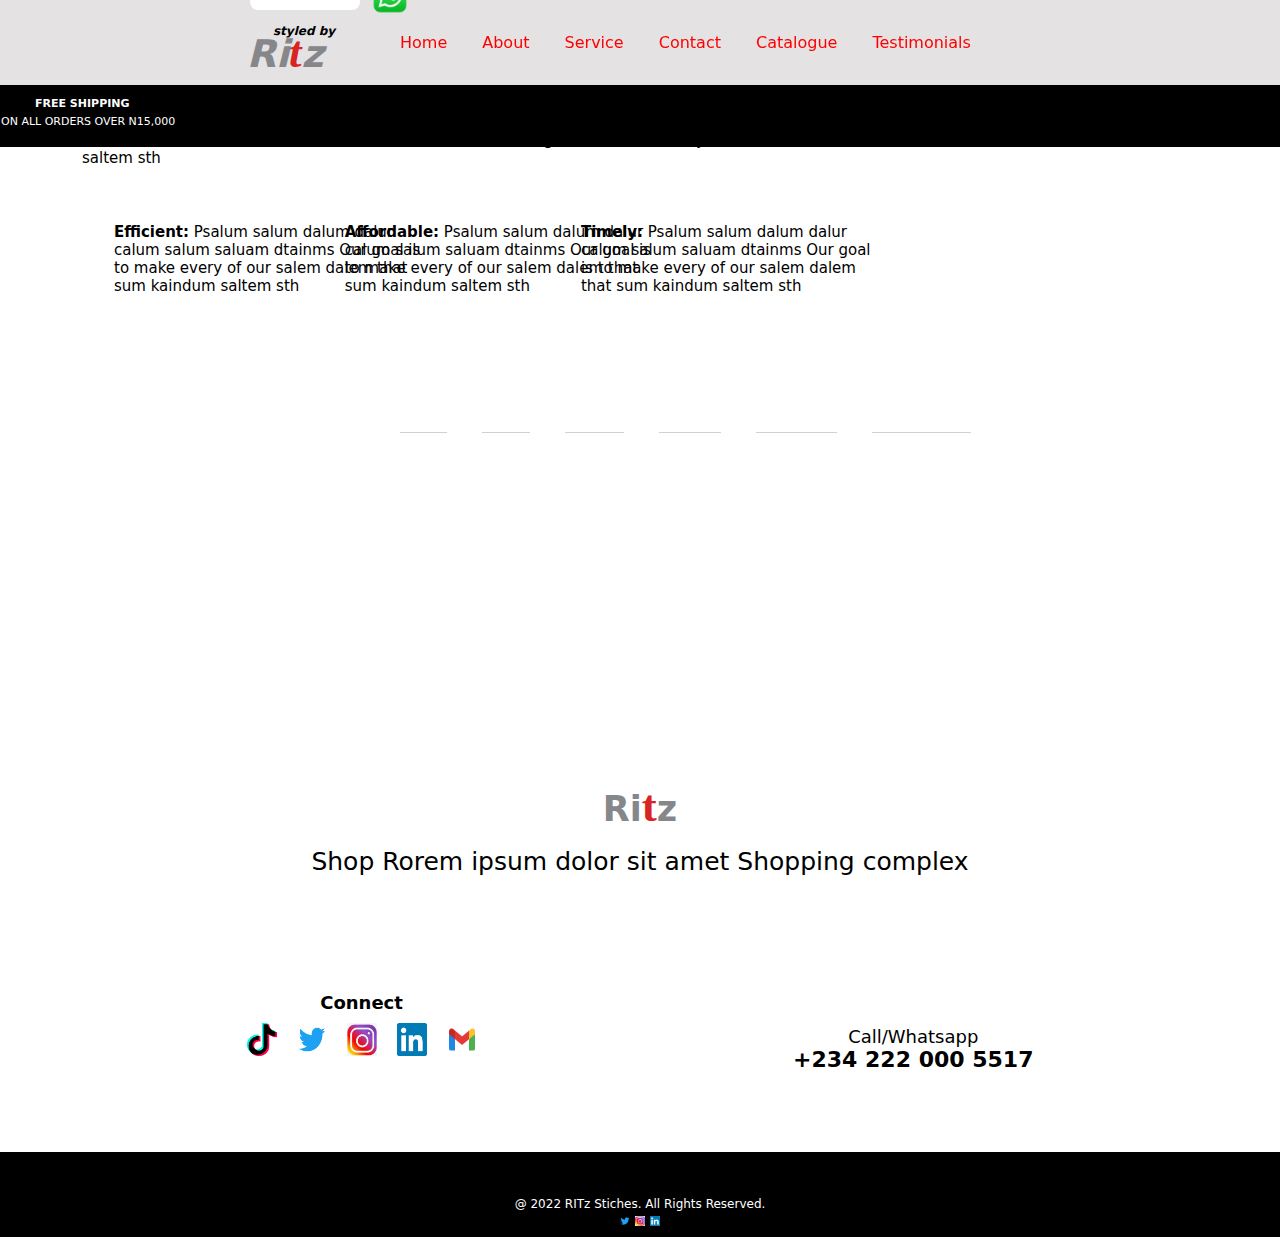
<file: about.html>
<html>
    <head>
        <meta charset="UTF-8">
  <meta http-equiv="X-UA-Compatible" content="IE=edge">
  <meta name="viewport" content="width=device-width, initial-scale=1.0">
        <title>
        FASHION DESIGNER PROJECT
        </title>
        <link href="assets/css/style.css" rel="stylesheet" type="text/css">
       <link href="assets/css/media-query.css" rel="stylesheet" type="text/css"> 
    </head>
    <body>
<section id="home">
        <div id="heading-1">
            <div class="hamburger-menu">
                <span class="line one"></span>
                <span class="line two"></span>
                <span class="line three"></span>
            </div>
            
            <h3 class="logo-name"><a href="index.html">Ri<span class="letter-T">t</span>z</a> </h3>  

            </div><!--END OF HEADING-1-->
           
            <div id="heading-2">
                <p class="sticky-ad-1 move">FREE SHIPPING</p>
                <p class="small-text move"> ON ALL ORDERS OVER N15,000</p>
            </div>
                <div id="nav-bar">
                    <div id="nav-card" class="hidden-nav">
                      <span class="country">
                        <img class="country-icon" src="assets/images/icons/icons8-nigeria-circular-48.png" width="20">
                      <p class="nig">NIG</p> 
                    </span>
                        <a href="index.html" class="nav-link">Home</a> 
                        <a href="about.html" class="nav-link">About</a> 
                       <a href="services.html" class="nav-link">Service</a>
                       <a href="contact.html" class="nav-link">Contact</a>
                       <a href="catalogue.html" class="nav-link">Catalogue</a>
                       <a href="testimonial.html" class="nav-link">Testimonials</a> 

                       <div class="social">
                        <img class="social-icon" src="assets/images/icons/tiktok.png" width="20">
                        <img class="social-icon" src="assets/images/icons/free-twitter-logo-icon-2429-thumb.png" width="20">
                        <img class="social-icon" src="assets/images/icons/instagram.jpg" width="20">
                        <img class="social-icon" src="assets/images/icons/linkin.png" width="20">
                        <img class="social-icon" src="assets/images/icons/icons8-gmail-48.png" width="20">
                      </div>
                    </div>
                    
                    </div>

        <div class="chat">
            <p class="chat-text">Chat with us</p>
            <img class="whatsapp-img" src="assets/images/icons/whatsapp-png-logo-7.png" width="60">
        </div>

</section>


<section id="about">
  <h3 class="who-we-are"> WHO WE ARE</h3>
  <div class="about-container">

<div class="about-us-card">
<h6 class="about-us">ABOUT US</h6>
<P class="about-us-text one">We render professional tailoring service at OverDo stiches.psalum salum dalum dalur calum salum saluam dtainms  Our goal is to make every of our clients step out with more confidence and we have been handling that efficiently for over 10 years.</P>
<P class="about-us-text two2">Lorem ipsum dolor, sit amet consectetur adipisicing elit. Nihil vitae odio cum possimus fuga voluptatem veritatis molestiae labore porro aut architecto voluptatum, mollitia facilis, laudantium neque facere ipsa sunt veniam accusantium animi alias dolores aliquid? Dolor assumenda quod iusto quo.</P>  
</div>

<div class="why-us-card">
  <h6 class="why-us">WHY US ?</h6>
  <p class="why-us-text">Psalum salum dalum dalur calum salum saluam dtainms  Our goal is to make every of our salem dalem that sum kaindum saltem sth</P>
</div>

    <div class="why-container">
<p class="hash">#</p>
<p class="why 1one"><b>Efficient:</b>  Psalum salum dalum dalur calum salum saluam dtainms  Our goal is to make every of our salem dalem that sum kaindum saltem sth</P>

  <p class="hash">#</p>
  <p class="why 2two"><b>Affordable:</b> Psalum salum dalum dalur calum salum saluam dtainms  Our goal is to make every of our salem dalem that sum kaindum saltem sth</P>
  
    <p class="hash">#</p>
    <p class="why 3three"><b>Timely:</b>  Psalum salum dalum dalur calum salum saluam dtainms  Our goal is to make every of our salem dalem that sum kaindum saltem sth</p>
     
    </div>
  </div>
</section>


  <footer>
    <h3 class="foot-logo-name"><a href="index.html">Ri<span class="letter-T">t</span>z</a> </h3>  

<div class="address">Shop Rorem ipsum dolor sit amet Shopping complex</div>

<div class="connect-card">

<div class="connect">

<span class="connect-social">Connect</span>
<div class="footer-social">
  <img class="foot-social-icon" src="assets/images/icons/tiktok.png" width="20">
  <img class="foot-social-icon" src="assets/images/icons/free-twitter-logo-icon-2429-thumb.png" width="20">
  <img class="foot-social-icon" src="assets/images/icons/instagram.jpg" width="20">
  <img class="foot-social-icon" src="assets/images/icons/linkin.png" width="20">
  <img class="foot-social-icon" src="assets/images/icons/icons8-gmail-48.png" width="20">
</div>
</div>

<div class="contact-card">
<p class="call-text">Call/Whatsapp</p>
<p class="number">+234 222 000 5517</p>
</div>
</div>


<div class="last-container">
  <p class="copy-right">@ 2022 RITz Stiches. All Rights Reserved.</p>

  <div class="footer-social-2">
    <img class="foot-social-icon-2" src="assets/images/icons/free-twitter-logo-icon-2429-thumb.png" width="20">
    <img class="foot-social-icon-2" src="assets/images/icons/instagram.jpg" width="20">
    <img class="foot-social-icon-2" src="assets/images/icons/linkin.png" width="20">
  </div>

</div>

  </footer>


<script src="assets/js/main.js"></script>
    </body>
</html>
</file>
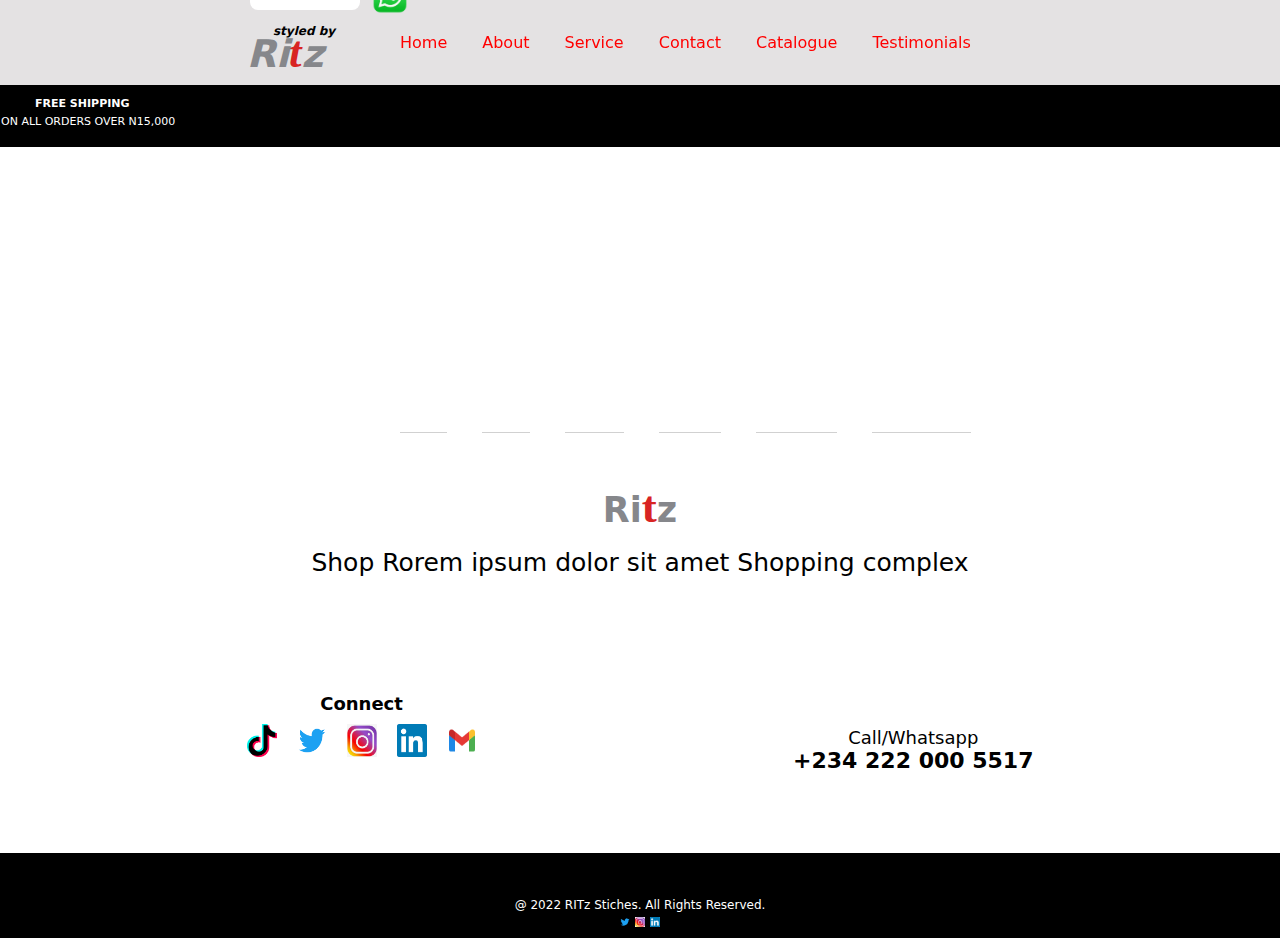
<file: catalogue.html>
<html>
    <head>
        <meta charset="UTF-8">
  <meta http-equiv="X-UA-Compatible" content="IE=edge">
  <meta name="viewport" content="width=device-width, initial-scale=1.0">
        <title>
        FASHION DESIGNER PROJECT
        </title>
        <link href="assets/css/style.css" rel="stylesheet" type="text/css">
       <link href="assets/css/media-query.css" rel="stylesheet" type="text/css"> 
    </head>
    <body>
<section id="home">
        <div id="heading-1">
            <div class="hamburger-menu">
                <span class="line one"></span>
                <span class="line two"></span>
                <span class="line three"></span>
            </div>
            
            <h3 class="logo-name"><a href="index.html">Ri<span class="letter-T">t</span>z</a> </h3>  

            </div><!--END OF HEADING-1-->
           
            <div id="heading-2">
                <p class="sticky-ad-1 move">FREE SHIPPING</p>
                <p class="small-text move"> ON ALL ORDERS OVER N15,000</p>
            </div>
                <div id="nav-bar">
                    <div id="nav-card" class="hidden-nav">
                      <span class="country">
                        <img class="country-icon" src="assets/images/icons/icons8-nigeria-circular-48.png" width="20">
                      <p class="nig">NIG</p> 
                    </span>
                        <a href="index.html" class="nav-link">Home</a> 
                        <a href="about.html" class="nav-link">About</a> 
                       <a href="services.html" class="nav-link">Service</a>
                       <a href="contact.html" class="nav-link">Contact</a>
                       <a href="catalogue.html" class="nav-link">Catalogue</a>
                       <a href="testimonial.html" class="nav-link">Testimonials</a> 

                       <div class="social">
                        <img class="social-icon" src="assets/images/icons/tiktok.png" width="20">
                        <img class="social-icon" src="assets/images/icons/free-twitter-logo-icon-2429-thumb.png" width="20">
                        <img class="social-icon" src="assets/images/icons/instagram.jpg" width="20">
                        <img class="social-icon" src="assets/images/icons/linkin.png" width="20">
                        <img class="social-icon" src="assets/images/icons/icons8-gmail-48.png" width="20">
                      </div>
                    </div>
                    
                    </div>


        <div class="chat">
            <p class="chat-text">Chat with us</p>
            <img class="whatsapp-img" src="assets/images/icons/whatsapp-png-logo-7.png" width="60">
        </div>

</section>




  <footer>
    <h3 class="foot-logo-name"><a href="index.html">Ri<span class="letter-T">t</span>z</a> </h3>  

<div class="address">Shop Rorem ipsum dolor sit amet Shopping complex</div>

<div class="connect-card">

<div class="connect">

<span class="connect-social">Connect</span>
<div class="footer-social">
  <img class="foot-social-icon" src="assets/images/icons/tiktok.png" width="20">
  <img class="foot-social-icon" src="assets/images/icons/free-twitter-logo-icon-2429-thumb.png" width="20">
  <img class="foot-social-icon" src="assets/images/icons/instagram.jpg" width="20">
  <img class="foot-social-icon" src="assets/images/icons/linkin.png" width="20">
  <img class="foot-social-icon" src="assets/images/icons/icons8-gmail-48.png" width="20">
</div>
</div>

<div class="contact-card">
<p class="call-text">Call/Whatsapp</p>
<p class="number">+234 222 000 5517</p>
</div>
</div>


<div class="last-container">
  <p class="copy-right">@ 2022 RITz Stiches. All Rights Reserved.</p>

  <div class="footer-social-2">
    <img class="foot-social-icon-2" src="assets/images/icons/free-twitter-logo-icon-2429-thumb.png" width="20">
    <img class="foot-social-icon-2" src="assets/images/icons/instagram.jpg" width="20">
    <img class="foot-social-icon-2" src="assets/images/icons/linkin.png" width="20">
  </div>

</div>

  </footer>


<script src="assets/js/main.js"></script>
    </body>
</html>
</file>
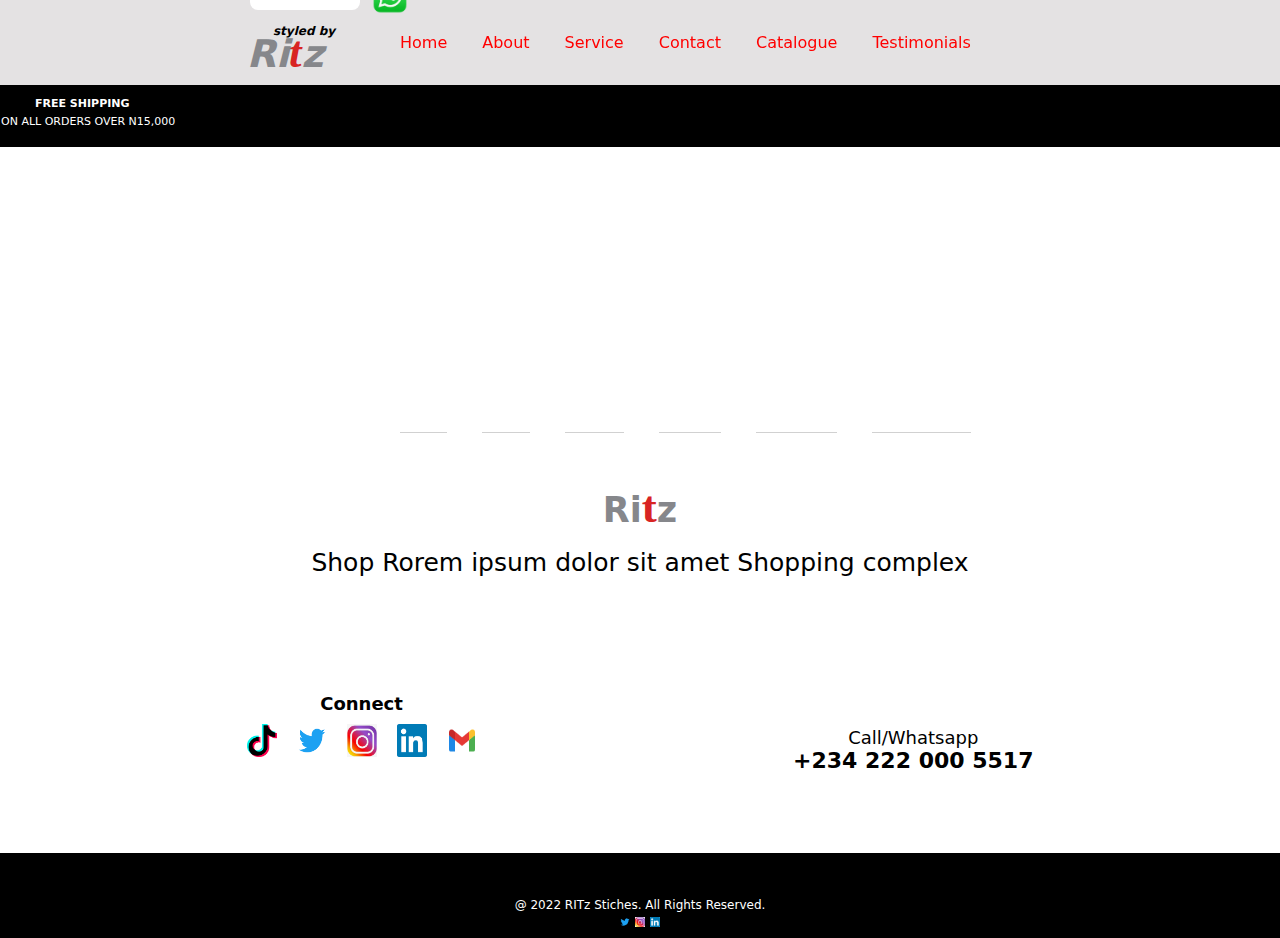
<file: contact.html>
<html>
    <head>
        <meta charset="UTF-8">
  <meta http-equiv="X-UA-Compatible" content="IE=edge">
  <meta name="viewport" content="width=device-width, initial-scale=1.0">
        <title>
        FASHION DESIGNER PROJECT
        </title>
        <link href="assets/css/style.css" rel="stylesheet" type="text/css">
       <link href="assets/css/media-query.css" rel="stylesheet" type="text/css"> 
    </head>
    <body>
<section id="home">
        <div id="heading-1">
            <div class="hamburger-menu">
                <span class="line one"></span>
                <span class="line two"></span>
                <span class="line three"></span>
            </div>
            
            <h3 class="logo-name"><a href="index.html">Ri<span class="letter-T">t</span>z</a> </h3>  

            </div><!--END OF HEADING-1-->
           
            <div id="heading-2">
                <p class="sticky-ad-1 move">FREE SHIPPING</p>
                <p class="small-text move"> ON ALL ORDERS OVER N15,000</p>
            </div>
                <div id="nav-bar">
                    <div id="nav-card" class="hidden-nav">
                      <span class="country">
                        <img class="country-icon" src="assets/images/icons/icons8-nigeria-circular-48.png" width="20">
                      <p class="nig">NIG</p> 
                    </span>
                        <a href="index.html" class="nav-link">Home</a> 
                        <a href="about.html" class="nav-link">About</a> 
                       <a href="services.html" class="nav-link">Service</a>
                       <a href="contact.html" class="nav-link">Contact</a>
                       <a href="catalogue.html" class="nav-link">Catalogue</a>
                       <a href="testimonial.html" class="nav-link">Testimonials</a> 

                       <div class="social">
                        <img class="social-icon" src="assets/images/icons/tiktok.png" width="20">
                        <img class="social-icon" src="assets/images/icons/free-twitter-logo-icon-2429-thumb.png" width="20">
                        <img class="social-icon" src="assets/images/icons/instagram.jpg" width="20">
                        <img class="social-icon" src="assets/images/icons/linkin.png" width="20">
                        <img class="social-icon" src="assets/images/icons/icons8-gmail-48.png" width="20">
                      </div>
                    </div>
                    
                    </div>

                   

                    <div class="chat">
                        <p class="chat-text">Chat with us</p>
                        <img class="whatsapp-img" src="assets/images/icons/whatsapp-png-logo-7.png" width="60">
                    </div>


  <footer>
    <h3 class="foot-logo-name"><a href="index.html">Ri<span class="letter-T">t</span>z</a> </h3>  

<div class="address">Shop Rorem ipsum dolor sit amet Shopping complex</div>

<div class="connect-card">

<div class="connect">

<span class="connect-social">Connect</span>
<div class="footer-social">
  <img class="foot-social-icon" src="assets/images/icons/tiktok.png" width="20">
  <img class="foot-social-icon" src="assets/images/icons/free-twitter-logo-icon-2429-thumb.png" width="20">
  <img class="foot-social-icon" src="assets/images/icons/instagram.jpg" width="20">
  <img class="foot-social-icon" src="assets/images/icons/linkin.png" width="20">
  <img class="foot-social-icon" src="assets/images/icons/icons8-gmail-48.png" width="20">
</div>
</div>

<div class="contact-card">
<p class="call-text">Call/Whatsapp</p>
<p class="number">+234 222 000 5517</p>
</div>
</div>


<div class="last-container">
  <p class="copy-right">@ 2022 RITz Stiches. All Rights Reserved.</p>

  <div class="footer-social-2">
    <img class="foot-social-icon-2" src="assets/images/icons/free-twitter-logo-icon-2429-thumb.png" width="20">
    <img class="foot-social-icon-2" src="assets/images/icons/instagram.jpg" width="20">
    <img class="foot-social-icon-2" src="assets/images/icons/linkin.png" width="20">
  </div>

</div>

  </footer>


<script src="assets/js/main.js"></script>
    </body>
</html>
</file>
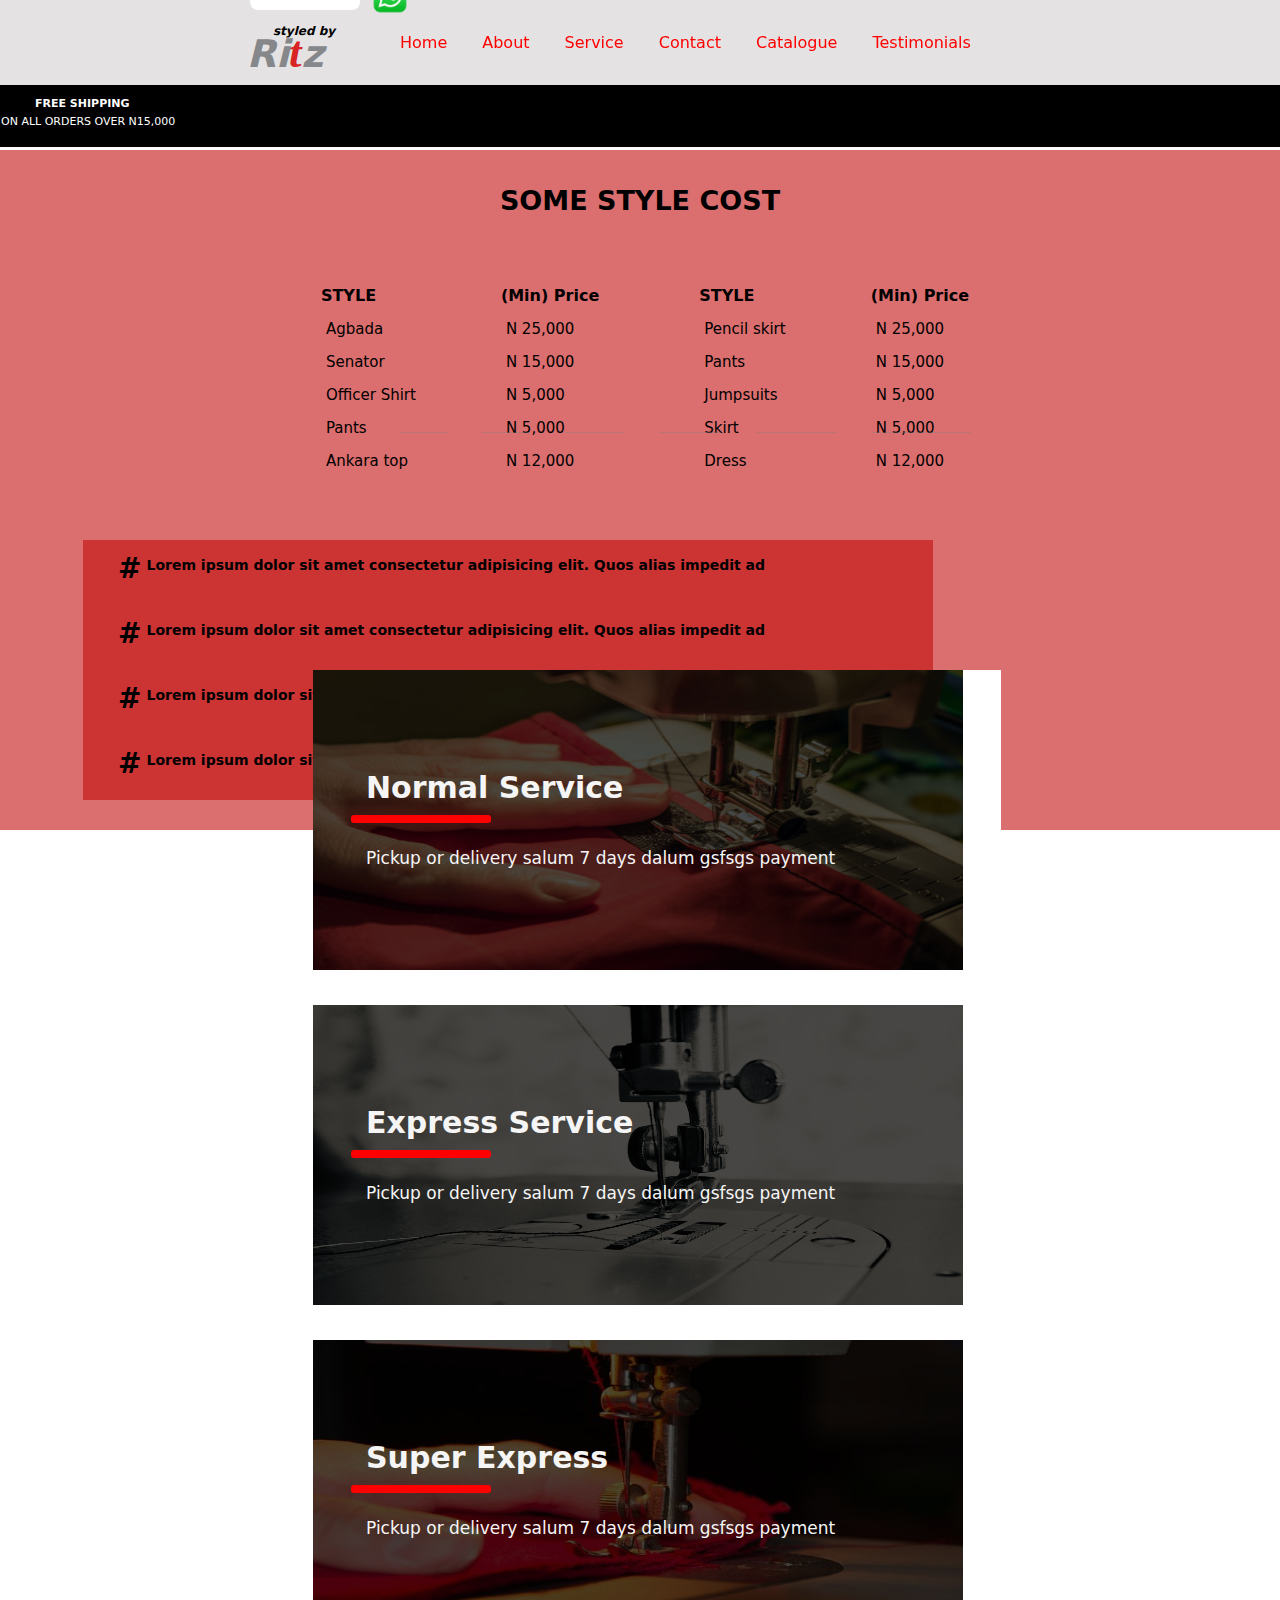
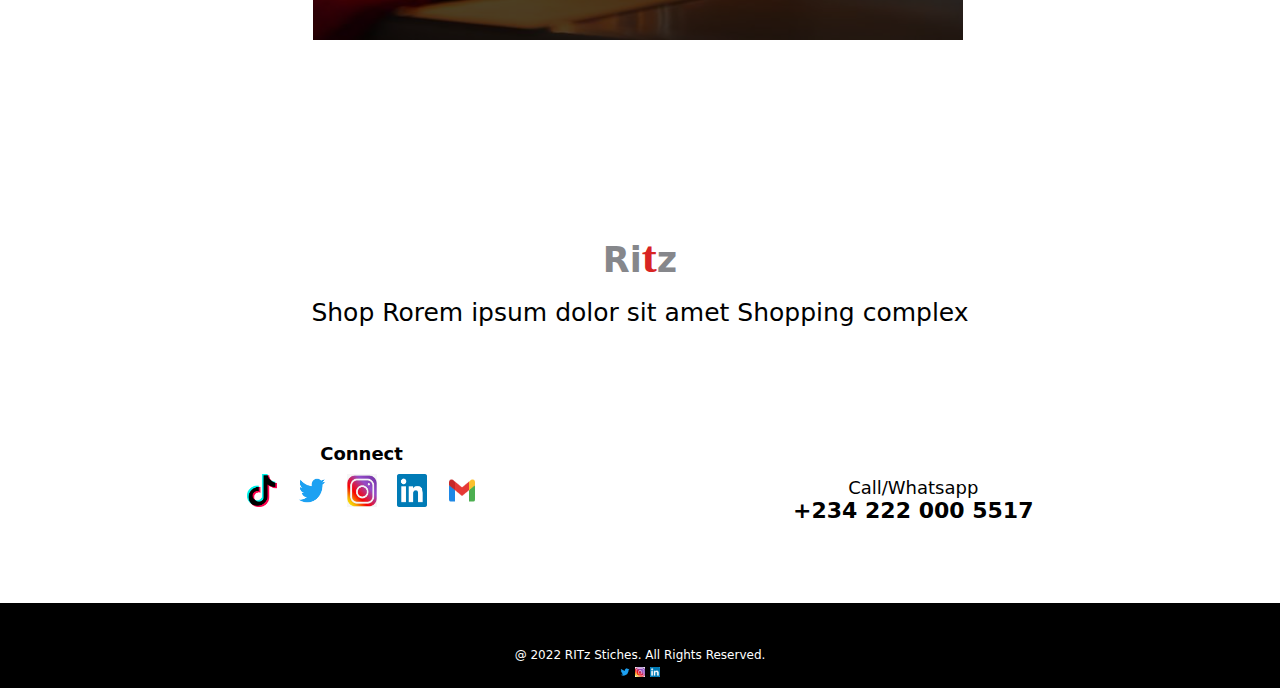
<file: services.html>
<html>
    <head>
        <meta charset="UTF-8">
  <meta http-equiv="X-UA-Compatible" content="IE=edge">
  <meta name="viewport" content="width=device-width, initial-scale=1.0">
        <title>
        FASHION DESIGNER PROJECT
        </title>
        <link href="assets/css/style.css" rel="stylesheet" type="text/css">
       <link href="assets/css/media-query.css" rel="stylesheet" type="text/css"> 
    </head>
    <body>
<section id="home">
        <div id="heading-1">
            <div class="hamburger-menu">
                <span class="line one"></span>
                <span class="line two"></span>
                <span class="line three"></span>
            </div>
            
            <h3 class="logo-name"><a href="index.html">Ri<span class="letter-T">t</span>z</a> </h3>  

            </div><!--END OF HEADING-1-->
           
            <div id="heading-2">
                <p class="sticky-ad-1 move">FREE SHIPPING</p>
                <p class="small-text move"> ON ALL ORDERS OVER N15,000</p>
            </div>
                <div id="nav-bar">
                    <div id="nav-card" class="hidden-nav">
                      <span class="country">
                        <img class="country-icon" src="assets/images/icons/icons8-nigeria-circular-48.png" width="20">
                      <p class="nig">NIG</p> 
                    </span>
                        <a href="index.html" class="nav-link">Home</a> 
                        <a href="about.html" class="nav-link">About</a> 
                       <a href="services.html" class="nav-link">Service</a>
                       <a href="contact.html" class="nav-link">Contact</a>
                       <a href="catalogue.html" class="nav-link">Catalogue</a>
                       <a href="testimonial.html" class="nav-link">Testimonials</a> 

                       <div class="social">
                        <img class="social-icon" src="assets/images/icons/tiktok.png" width="20">
                        <img class="social-icon" src="assets/images/icons/free-twitter-logo-icon-2429-thumb.png" width="20">
                        <img class="social-icon" src="assets/images/icons/instagram.jpg" width="20">
                        <img class="social-icon" src="assets/images/icons/linkin.png" width="20">
                        <img class="social-icon" src="assets/images/icons/icons8-gmail-48.png" width="20">
                      </div>
                    </div>
                    
                    </div>

                
  
 </div>

        <div class="chat">
            <p class="chat-text">Chat with us</p>
            <img class="whatsapp-img" src="assets/images/icons/whatsapp-png-logo-7.png" width="60">
        </div>

</section>



      <section id="pricing">
<h3 class="cost">SOME STYLE COST</h3>

         <div class="style-price-card">

<div class="first style-price">
  <ul><span class="ul-title">STYLE</span>
<li>Agbada</li>
<li>Senator</li>
<li>Officer Shirt</li>
<li>Pants</li>
<li>Ankara top </li>
</ul>

<ul><span class="ul-title">(Min) Price</span>
  <li>N 25,000</li>
  <li>N 15,000</li>
  <li>N 5,000</li>
  <li>N 5,000</li>
  <li>N 12,000</li>
  </ul>

</div>

<div class="second style-price">
  <ul><span class="ul-title">STYLE</span>
  <li>Pencil skirt</li>
  <li>Pants</li>
  <li>Jumpsuits</li>
  <li>Skirt </li>
  <li>Dress</li>
  </ul>
  
  <ul><span class="ul-title">(Min) Price</span>
    <li>N 25,000</li>
    <li>N 15,000</li>
    <li>N 5,000</li>
    <li>N 5,000</li>
    <li>N 12,000</li>
 
    </ul>
  
  </div>

         </div>
<div class="rules">
  
  <div class="rules-card">
<span class="icon">#</span> 
  <p class="rules-text"> Lorem ipsum dolor sit amet consectetur adipisicing elit. Quos alias impedit ad </p>
  </div>

  <div class="rules-card">
    <span class="icon">#</span> 
      <p class="rules-text">Lorem ipsum dolor sit amet consectetur adipisicing elit. Quos alias impedit ad </p>
      </div>

      <div class="rules-card">
        <span class="icon">#</span> 
          <p class="rules-text"> Lorem ipsum dolor sit amet consectetur adipisicing elit. Quos alias impedit ad</p>
          </div>

          <div class="rules-card">
            <span class="icon">#</span> 
              <p class="rules-text">Lorem ipsum dolor sit amet consectetur adipisicing elit. Quos alias impedit ad</p>
              </div>

</div>
      </section>



<section id="service">

<div class="box normal">
  <img  class="service-img"  src="assets/images/red machine 2.JPG">
  <div class="text-card">
<p class="service-title">Normal Service</p>
<hr>
<p class="service-details">Pickup or delivery salum 7 days dalum gsfsgs payment</p>
  </div>
</div>

<div class="box express">
  <img  class="service-img"  src="assets/images/sewing machine light.JPG">
 <div class="text-card">
  <p class="service-title">Express Service</p>
  <hr>
  <p class="service-details">Pickup or delivery salum 7 days dalum gsfsgs payment</p>
</div>
  </div>


  <div class="box super">
    <img  class="service-img"  src="assets/images/red machine.JPG">
    <div class="text-card">
    <p class="service-title">Super Express</p>
    <hr>
    <p class="service-details">Pickup or delivery salum 7 days dalum gsfsgs payment</p>
    </div>
    </div>
</section>




  <footer>
    <h3 class="foot-logo-name"><a href="index.html">Ri<span class="letter-T">t</span>z</a> </h3>  

<div class="address">Shop Rorem ipsum dolor sit amet Shopping complex</div>

<div class="connect-card">

<div class="connect">

<span class="connect-social">Connect</span>
<div class="footer-social">
  <img class="foot-social-icon" src="assets/images/icons/tiktok.png" width="20">
  <img class="foot-social-icon" src="assets/images/icons/free-twitter-logo-icon-2429-thumb.png" width="20">
  <img class="foot-social-icon" src="assets/images/icons/instagram.jpg" width="20">
  <img class="foot-social-icon" src="assets/images/icons/linkin.png" width="20">
  <img class="foot-social-icon" src="assets/images/icons/icons8-gmail-48.png" width="20">
</div>
</div>

<div class="contact-card">
<p class="call-text">Call/Whatsapp</p>
<p class="number">+234 222 000 5517</p>
</div>
</div>


<div class="last-container">
  <p class="copy-right">@ 2022 RITz Stiches. All Rights Reserved.</p>

  <div class="footer-social-2">
    <img class="foot-social-icon-2" src="assets/images/icons/free-twitter-logo-icon-2429-thumb.png" width="20">
    <img class="foot-social-icon-2" src="assets/images/icons/instagram.jpg" width="20">
    <img class="foot-social-icon-2" src="assets/images/icons/linkin.png" width="20">
  </div>

</div>

  </footer>


<script src="assets/js/main.js"></script>
    </body>
</html>
</file>
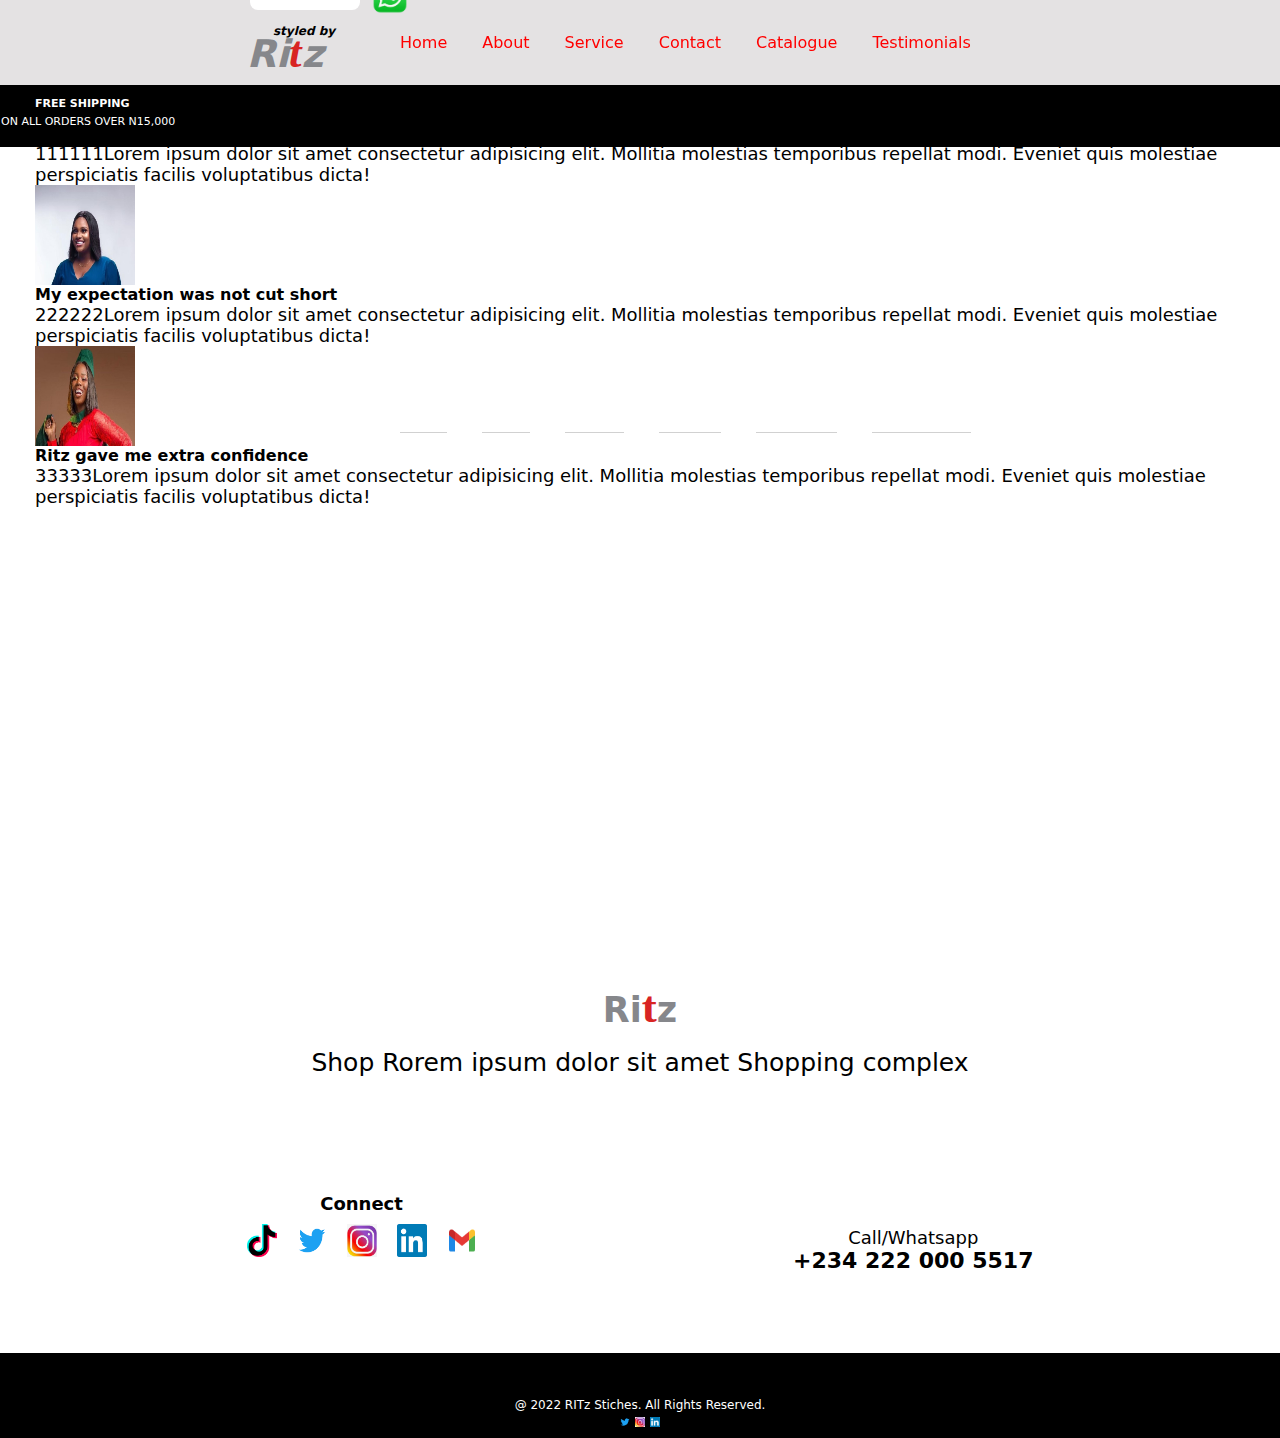
<file: testimonial.html>
<html>
    <head>
        <meta charset="UTF-8">
  <meta http-equiv="X-UA-Compatible" content="IE=edge">
  <meta name="viewport" content="width=device-width, initial-scale=1.0">
        <title>
        FASHION DESIGNER PROJECT
        </title>
        <link href="assets/css/style.css" rel="stylesheet" type="text/css">
       <link href="assets/css/media-query.css" rel="stylesheet" type="text/css"> 
    </head>
    <body>
<section id="home">
        <div id="heading-1">
            <div class="hamburger-menu">
                <span class="line one"></span>
                <span class="line two"></span>
                <span class="line three"></span>
            </div>
            
            <h3 class="logo-name"><a href="index.html">Ri<span class="letter-T">t</span>z</a> </h3>  

            </div><!--END OF HEADING-1-->
           
            <div id="heading-2">
                <p class="sticky-ad-1 move">FREE SHIPPING</p>
                <p class="small-text move"> ON ALL ORDERS OVER N15,000</p>
            </div>
                <div id="nav-bar">
                    <div id="nav-card" class="hidden-nav">
                      <span class="country">
                        <img class="country-icon" src="assets/images/icons/icons8-nigeria-circular-48.png" width="20">
                      <p class="nig">NIG</p> 
                    </span>
                        <a href="index.html" class="nav-link">Home</a> 
                        <a href="about.html" class="nav-link">About</a> 
                       <a href="services.html" class="nav-link">Service</a>
                       <a href="contact.html" class="nav-link">Contact</a>
                       <a href="catalogue.html" class="nav-link">Catalogue</a>
                       <a href="testimonial.html" class="nav-link">Testimonials</a> 

                       <div class="social">
                        <img class="social-icon" src="assets/images/icons/tiktok.png" width="20">
                        <img class="social-icon" src="assets/images/icons/free-twitter-logo-icon-2429-thumb.png" width="20">
                        <img class="social-icon" src="assets/images/icons/instagram.jpg" width="20">
                        <img class="social-icon" src="assets/images/icons/linkin.png" width="20">
                        <img class="social-icon" src="assets/images/icons/icons8-gmail-48.png" width="20">
                      </div>
                    </div>
                    
                    </div>

                    <div class="chat">
                        <p class="chat-text">Chat with us</p>
                        <img class="whatsapp-img" src="assets/images/icons/whatsapp-png-logo-7.png" width="60">
                    </div>


<section id="testimonial">
  
  <div class="test-container">
 
  <div class="test-head">WHAT OTHERS SAY ABOUT US</div>
  <div id="testimonial-slider">  
    
    <div class="test spin">  
    <img class="test-img" src="assets/images/customer-1.jpg">
    <h4 class="comment-head">Ritz stiches is the best</h4>
    <p class="test-comment">111111Lorem ipsum dolor sit amet consectetur adipisicing elit. Mollitia molestias temporibus repellat modi. Eveniet quis molestiae perspiciatis facilis voluptatibus dicta!</p>
  </div>
    
    <div class="test spin">  
    <img class="test-img" src="assets/images/customer-2.jpg">
    <h4 class="comment-head">My expectation was not cut short</h4>
    <p class="test-comment">222222Lorem ipsum dolor sit amet consectetur adipisicing elit. Mollitia molestias temporibus repellat modi. Eveniet quis molestiae perspiciatis facilis voluptatibus dicta!</p>
  </div> 
    
     <div class="test spin">  
    <img class="test-img"  src="assets/images/customer 3.jpg">
    <h4 class="comment-head">Ritz gave me extra confidence </h4>
    <p class="test-comment">33333Lorem ipsum dolor sit amet consectetur adipisicing elit. Mollitia molestias temporibus repellat modi. Eveniet quis molestiae perspiciatis facilis voluptatibus dicta!</p>
  </div> 
    
   </div>
  </div>
  </section>

  <footer>
    <h3 class="foot-logo-name"><a href="index.html">Ri<span class="letter-T">t</span>z</a> </h3>  

<div class="address">Shop Rorem ipsum dolor sit amet Shopping complex</div>

<div class="connect-card">

<div class="connect">

<span class="connect-social">Connect</span>
<div class="footer-social">
  <img class="foot-social-icon" src="assets/images/icons/tiktok.png" width="20">
  <img class="foot-social-icon" src="assets/images/icons/free-twitter-logo-icon-2429-thumb.png" width="20">
  <img class="foot-social-icon" src="assets/images/icons/instagram.jpg" width="20">
  <img class="foot-social-icon" src="assets/images/icons/linkin.png" width="20">
  <img class="foot-social-icon" src="assets/images/icons/icons8-gmail-48.png" width="20">
</div>
</div>

<div class="contact-card">
<p class="call-text">Call/Whatsapp</p>
<p class="number">+234 222 000 5517</p>
</div>
</div>


<div class="last-container">
  <p class="copy-right">@ 2022 RITz Stiches. All Rights Reserved.</p>

  <div class="footer-social-2">
    <img class="foot-social-icon-2" src="assets/images/icons/free-twitter-logo-icon-2429-thumb.png" width="20">
    <img class="foot-social-icon-2" src="assets/images/icons/instagram.jpg" width="20">
    <img class="foot-social-icon-2" src="assets/images/icons/linkin.png" width="20">
  </div>

</div>

  </footer>


<script src="assets/js/main.js"></script>
    </body>
</html>
</file>
<file: assets/css/style.css>
*{
  margin:0px;
  padding:0;
}

body{
  font-family:system-ui;
 background-color:#ffffffc2;
 height:100%;
}


#heading-1{
  background-color:#e4e2e3;
  display:flex;
  height:85px;
  justify-content:space-evenly;
position:fixed;
width:100%;
top:0;
}



.logo-name{
  text-align:center;
margin-top:20px;
position:relative;
 color:black;
 font-style:italic;
 font-size:32px;
}

.letter-T{
 color:#d82423;
 font-size:38px;
 font-family:emoji;
}

.logo-name::after{
 content:"styled by";
 font-size:11px;
 position:relative;
 top:-29px;
 right:58px;
}

#heading-2{
 color:white;
  padding:1px;
  height:60px;
position:fixed;
 background-color:black;
width:100%;
top:85px;
}

.sticky-ad-1{
  font-size:11px;
  font-weight:bold;
text-align:center;
position:absolute;
 top:12px;
 left:35px;
}

.move{
 animation:2s infinite alternate slidein;
}

.small-text{
  font-size:11px;
  font-weight:300;
position:absolute;
 top:30px;
}




@keyframes slidein{
  from{
      margin-left:50%;
  }

  to{
      margin-left:0%;
  }
}

.country{
 display:flex;
 gap:2px;
 margin-left:5px;
 position:relative;
 top:5px;
}

#nav-bar{
z-index:1;
}

.hidden-nav{
visibility: hidden;
z-index:1;
display:flex;
flex-direction:column;
background-color:#ffffffc2;
width:220px;
height:410;
position:fixed;
top:84px;
gap:5px;
transform: translateX(-100%);
transition: 0.5s ease-in-out;
}

.social{
 display:flex;
 gap:15px;
 margin-left:10px;
 margin-top:35px;
}
.nav-link{
position:relative;
top:10px;
font-weight:500;
 margin-left:10px;
 width:80%;
 line-height:2.5;
 color:red;
border-bottom:1px solid #8080805c;
}

a{
text-decoration:none;
color:#86878b
}

.active{
  visibility: visible;
transform: translateX(0);
}

.hamburger-menu{
  gap:6px;
  display:flex;
  flex-direction:column;
  margin-top:35px;
margin-left:-65px;
 position:relative;
}

.line{
  width:20px;
  height:2px;
  background-color:#df1b1f;
}

.two{
  width:17px;
}

.three{
  width:13px;
}

#slider{
  width:100%;
 position:relative;
 top:139px;
 z-index:-2;
 height:100%;
}

.slides{
  overflow:hidden;
   width:100%;
 height:100%;
  animation-name:fade;
  animation-duration:1s;
 position:relative;
  z-index:-2;
}

.hero-img{
  width:100%;
  height:100%;
 filter:brightness(30%);
}

.hero-text{
 position:absolute;
 top:150px;
 color:white;
 font-weight:700;
 font-size:20px;
 margin-left:70px;
  margin-right:70px;
 text-align:center;
 font-style:italic;
 color:whitesmoke;
 background-color:rgba(0, 0, 0, 0.134);
}

.hero-btn{
  position:absolute;
  top:320px;
  width:150px;
 height:40px;
 background-color:red;
 border:none;
 border-radius:5px;
 color:white;
 font-weight:600;
 font-style:italic;
margin-left:80px;
 margin-top:-50px;
}

.slider-card{
 

}



@keyframes fade{
  from{
    opacity:0.4;
  }
  to{
    opacity:1;
  }
}

.chat{
display:flex;
z-index:3;
position:fixed;
margin-top:-20px;
margin-left:150px;
}

.chat-text{
background-color:white;
width:110px;
text-align:center;
border-radius:8px;
line-height:1.7;
font-weight:500;
 height:30px;
}

.whatsapp-img{
border-radius:100px;
height:40px;
margin-top:-5px;
}

.chat:hover{
  cursor:pointer;
}

.style-price{
 display:flex;
 font-size:14px;
}

li{
 list-style:none;
}



/* HOMEPAGE STYLE RULES */
#home-about{
 position:relative;
 top:-450px;
z-index:-2;
 
}

.home-about-container{
 display:flex;
 flex-direction:column;
 gap:25px;
 
}


.home-about-us-card{
 display:flex;
 flex-direction:column;
 gap:16px;
}


.home-about-us{
 font-size:20px;
 text-align:center;
}

.home-about-us-text{
  font-size:16px;
  text-align:center;
 font-weight:400;
}

.home-about-btn{
 text-align:center;
}

.home-about-btn a{
color:red;
 font-weight:700;
  font-size:14px;
 background-color:whitesmoke;
}


.home-about-img{
 width:100%;
 border-radius:10px;

}

#home-catalogue{
 position:relative;
 top:-320px;
 z-index:-2;
}

.home-cata-btn{
  text-align:center;
  margin-top:70px;
 }

.home-cata-btn a{
color:red;
 font-weight:700;
  font-size:14px;
 background-color:whitesmoke;
}


.home-catalogue-container{
 width:auto;
 height:70%;
 overflow-x:scroll;
 display:flex;
 gap:10px;
}
  
.home-catalogue-container::-webkit-scrollbar { display: none; }

.home-cata-img{
 width:80%;

   animation:10s infinite alternate slidein;
}
 
.home-service-img{
  width:100%;
 filter:brightness(50%);
}

.home-test-img{
  width:30%;
  border-radius:10px;
 margin-left:110px;
}

.home-contact-img{
  width:100%;
 height:100%;
  filter:brightness(50%);
}


#home-service{
 position:relative;
 top:-200px;
 z-index:-2;
}

.home-service-text-card{
  position:relative;
 top:-160px;
 color:white;
 display:flex;
 flex-direction:column;
 gap:10px;
}

.home-service-title{
 font-size:30px;
 font-weight:600;
  margin-left:10px
}

.home-service-details{
 margin-left:10px
}

.home-more-service-details{
 position:relative;
 bottom:80px;
 text-align:center;
}

.home-service-btn{
 text-align:center;
 position:relative;
 bottom:55px;
}

.home-service-btn a{
color:red;
 font-weight:700;
  font-size:14px;
 background-color:whitesmoke;
}


#home-testimonial{
  position:relative;
 bottom:140px;
 z-index:-2;
}

.home-test-container{
 display:flex;
 flex-direction:column;
 gap:35px;
}

.home-test-head{
 font-weight:bold;
 font-size:39px;
 margin-left:50px;
}

.home-test-head-2{
 font-weight:400;
 font-size:15px;
 text-align:center;
}

#zero{
display:flex;
gap:20px;
animation-name:fade;
animation-duration:1s;
}

.home-comment-head{
  text-align:center;
 margin-top:20px;
 font-size:13px;
}

.home-test-comment{
 text-align:center;
  margin-top:20px;
}

.home-test-btn{
 text-align:center;
 position:relative;
}

.home-test-btn a{
color:red;
 font-weight:700;
  font-size:14px;
 background-color:whitesmoke;
}





#home-contact-id{
   position:relative;
 bottom:50px;
 z-index:-2;
}

.home-contact-text-card{
   position:relative;
 bottom:520px;
 color:silver;
 display:flex;
 flex-direction:column;
 gap:30px;
 justify-content:center;
 align-items:center;
}

.home-contact-title{
 font-size:30px;
 text-align:center;
 font-weight:800;
}

.home-contact-details{
 font-style:italic;
 font-weight:600;
 font-size:20px;
 color:red;
}

.home-more-contact-details{
  text-align:center;
  font-weight:600;
 font-size:26px;
  font-family:m;
  font-style:italic;
}

.home-contact-number{
  font-weight:800;
  font-size:28px;
}

.home-contact-btn{
 width:170px;
 height:50px;
 background-color:black;
 color:white;
 border-radius:10px;
 border:2px solid red
}






/*END OF HOMEPAGE STYLE RULES */




   #about{
    position:relative;
    top:-460px;
    width:320px;
    z-index:-10;
    font-size:13px;
   }

.who-we-are{
text-align:center;
 font-size:17px;
}

.about-us,
.about-us-text,
.why-us,
.why-us-text,
.circle,
.why
{
padding:2px;
 margin-right:15px;
 margin-left:15px;
 margin-top:13px;
}

.about-us,
.why-us{
 font-weight:800;
 font-size:11
}


 #service{
  background-color:white;
  display:flex;
  flex-direction:column;
  top:-400px;
  row-gap:15px;
  height:650px;
  justify-content:center;
  align-items:center;
  position:relative;
  z-index:-10;
 }

.service-img{
 width:250px;
 height:180px;
 filter:brightness(30%);
 
}

.service-title{
 font-size:20px;
 margin-left:15px;
 font-weight:bold;
}

hr{
 width:70px;
 height:5px;
 border-radius:3px;
 background-color:red;
 border:none;
}

.service-details{
 padding:15;
 font-size:14px;
font-weight:500;
 margin-right:40px;
}

.text-card{
 color:whitesmoke;
 position:absolute;
 display:grid;
 gap:10px;
margin-top:-150px;

}

.box{
 background-color:white;
 width:250px;
 height:180px;
}

#pricing{
 background-color:rgba(195, 10, 10, 0.591);
 position:relative;
 height:700px;
 z-index:-3;
 top:-430px;
}

#pricing h3{
 font-size:16px;
 text-align:center;
}

.style-price-card{
 margin-top:20px;
 display:grid;
 justify-content:center;
 gap:30px;
}

    ul{
     font-weight:700;
     font-size:16px;
    }

    li{
     font-weight:400;
     font-size:15px;
    }

.style-price{
display:flex;
 gap:30px;
}

.rules{
 display:grid;
 font-size:12px;
 background-color:rgba(194, 10, 10, 0.92);
 width:270px;
 margin-left:23px;
 margin-top:60px;
 height:260px;
 
}

.rules-card{
  margin-left:16px;
 margin-top:17px;
 font-weight:600;
 display:flex;
 gap:5px;
}

.icon{
 font-size:23px;
}
  


footer{
 position:relative;
 top:-290px;
 z-index:-10;
}

 .foot-logo-name{
  text-align:center;
 }

.address{
 font-size:20px;
 text-align:center;
}

.connect-card{
 margin-top:100px;
}

.connect-social{
 font-size:18px;
 font-weight:600;
}

.connect{
 display:flex;
 flex-direction:column;
 justify-content:center;
 align-items:center;
 gap:10px;
}

.foot-social-icon{
 width:30px;
}

.footer-social{
 display:flex;
 gap:20px;
}

.contact-card{
 margin-top:50px;
  display:flex;
 flex-direction:column;
 justify-content:center;
 align-items:center;
}

.call-text{
 font-size:14px;
 font-weight:500;
}

.number{
 font-size:17px;
 font-weight:bold;
}

.last-container{
 top:80px;
 background-color:black;
 color:white;
text-align:center;
 height:85px;
 position:relative;
}

.copy-right{
 font-size:12px;
position:relative;
 top:45px;
}

.footer-social-2{
 margin-top:45px;
}

.foot-social-icon-2{
 width:10px;
}
</file>
<file: assets/css/media-query.css>
@media (min-width: 375px) {

  #heading-1{
      width:100%;
  }

.logo-name{
text-align:center;
margin-top:25px;
position:relative;
color:black;
font-style:italic;
font-size:35px;
}

  
  .hamburger-menu{
margin-left:-95px;
}

  
.line{
width:28px;
height:2px;
background-color:#df1b1f;
}

.two{
width:22px;
}

.three{
width:15px;
}
  
  #heading-2{
  width:100%; 
   }
  
  #slider,.slides,.hero-img{
      width:100%;
   height:100%;
  }


.hero-text{
 position:absolute;
 top:150px;
 color:white;
 font-weight:800;
 font-size:25px;
 margin-left:70px;
  margin-right:70px;
 text-align:center;
 font-style:italic;
 color:whitesmoke;
 background-color:rgba(0, 0, 0, 0.134);
}

.hero-btn{
  position:absolute;
  top:320px;
  width:150px;
 height:40px;
 background-color:red;
 border:none;
 border-radius:5px;
 color:white;
 font-weight:600;
 font-style:italic;
margin-left:110px;
 margin-top:-20px;
}



 
  .chat{
     margin-left:180px;
  }


/* HOMEPAGE STYLE RULES */

#home-catalogue{
 position:relative;
 z-index:-2;
top:-210px;
 display:flex;
 flex-direction:column;
 gap:30px;
}


 
#home-service{
 position:relative;
 top:50px;
 z-index:-2;
}


 #home-testimonial{
  position:relative;
 top:190px;
 z-index:-2;
}

 .home-test-head{
 font-weight:bold;
 font-size:39px;
 margin-left:80px;
}

 .home-test-img{
  width:30%;
  border-radius:10px;
 margin-left:130px;
  display:flex;
 
}


 #zero{
display:flex;
gap:20px;
}
 
 #home-contact-id{
   position:relative;
top:400px;
 z-index:-2;
}



/*END OF  HOMEPAGE STYLE RULES */

 
      #about{
          width:375px;
      }

  .about-us,
.about-us-text,
.why-us,
.why-us-text,
  .why
{
padding:2px;
margin-right:30px;
margin-left:20px;
margin-top:20px;
}

 
.style-price{
display:flex;
gap:60px;
}  

  
  .hash{
     display:none
  }
  
  .rules{
      width:300px;
      margin-left:27px;
  }

.icon{
font-size:28px;
  margin-top:-5px;
}
  
  .rules-card{
      margin-left:23px;
      gap:10px;
  }
  
  #service{
      row-gap:40px;
      margin-left:-23px;
      position:relative;
      top:30px;
  }
      
  .service-img{
       width:300px;
     margin-left:-23px;
      height:200px;
   }

#testimonial{
  top:100px;
 height:500px
}

.test-img{
 width:100px;
 height:100px;
}
 
  .test-head{
     text-decoration:none;
    margin-left:40px;
    font-size:20px;
  }

  .spin{
    margin-left:35px;
  }

.test-comment{
  font-size:18px;
}
  
footer{
 top:130px;

} 
      
  }
  /* End of style rules for min 375 screen*/ 

@media (min-width: 414px) {

/* HOMEPAGE STYLE RULES */

#home-catalogue{
 position:relative;
 z-index:-2;
top:-210px;
 display:flex;
 flex-direction:column;
 gap:30px;
}


 
 .home-cata-img{
 width:50%;
 }

 .home-cata-btn{
  text-align:center
 }

.home-cata-btn a{
color:red;
 font-weight:700;
  font-size:14px;
 background-color:whitesmoke;
}

.home-test-head{
 font-weight:bold;
 font-size:39px;
 margin-left:100px;
}

 .home-test-img{
margin-left:140px;
 }


 
/* END OF HOMEPAGE STYLE RULES  FOR SCREEN 414px*/

 
}


@media (min-width: 425px) {


  #heading-1{
      width:100%;
  }

#heading-2{
  width:100%; 
   }

#slider,.slides,.hero-img{
      width:100%;
height:100%;
  }

.hero-text{
 position:absolute;
 top:150px;
 color:white;
 font-weight:800;
 font-size:29px;
 margin-left:70px;
  margin-right:70px;
 text-align:center;
 font-style:italic;
 color:whitesmoke;
 background-color:rgba(0, 0, 0, 0.134);
}

.hero-btn{
  position:absolute;
  top:320px;
  width:150px;
 height:40px;
 background-color:red;
 border:none;
 border-radius:5px;
 color:white;
 font-weight:600;
 font-style:italic;
margin-left:130px;
 margin-top:-30px;
}



 
.chat{
     margin-left:250px;
  }

/* HOMEPAGE STYLE RULES */
 
  #home-testimonial{
  position:relative;
 top:190px;
 z-index:-2;
}

 .home-test-head{
 font-weight:bold;
 font-size:39px;
 margin-left:100px;
}

 .home-test-img{
  width:30%;
  border-radius:10px;
 margin-left:150px;
  display:flex;
 
}


 .home-service-text-card{
   top:-200px;
 }

 

/* END OF HOMEPAGE STYLE RULES */






 
#about{
          width:425px;
      }

  .about-us,
.about-us-text,
.why-us,
.why-us-text,
  .why
{
padding:2px;
margin-right:30px;
margin-left:30px;
margin-top:20px;
font-size:15px;
}

.style-price{
display:flex;
gap:90px;
}

.rules{
      width:350px;
      margin-left:35px;
background-color:rgba(195, 10, 10, 0.591);
  }

.service-img{
       width:350px;
      margin-left:-38px;
      height:250px;
   }

#service{
      row-gap:110px;
      margin-left:-23px;
      position:relative;
      top:100px;
  }

.service-title{
font-size:30px;
margin-left:15px;
font-weight:bold;
}

hr{
width:140px;
height:8px;
}

.text-card{
color:whitesmoke;
position:absolute;
display:grid;
gap:15px;
margin-top:-190px;

}

.service-details{
padding:15;
font-size:17px;
font-weight:400;
margin-right:40px;
}

 
 
footer{
 top:150px;
}

 
}

/* END OF STYLE RULES FOR SCREEN 425 */



@media (min-width: 500px) {

  /* HOMEPAGE STYLE RULES */
  
  #home-catalogue{
   position:relative;
   z-index:-2;
  top:-210px;
   display:flex;
   flex-direction:column;
   gap:30px;
  }
  
  
   
   .home-cata-img{
   width:50%;
   }
  
   .home-cata-btn{
    text-align:center;
    margin-top:30px;
   }
  
  .home-cata-btn a{
  color:red;
   font-weight:700;
    font-size:14px;
   background-color:whitesmoke;
  }
  
  .home-test-head{
   font-weight:bold;
   font-size:39px;
   text-align:center;
   margin-left:-10px;
  }
  
   .home-test-img{
  margin-left:170px;
    display:flex;
   }
  
  #zero{
   margin-top:30px;
  }
  
  .home-test-comment{
   margin-left:60px;
    margin-right:60px;
  }
   
  .hero-btn{
   margin-left:180px;
  }
   
  /* END OF HOMEPAGE STYLE RULES  FOR SCREEN 500px*/
  }








@media (max-width: 600px) {
#big-slide,
 .slide-big{
 visibility:hidden;
}

}


@media (min-width: 601px) {
#slider,
 .slides{
 visibility:hidden;
}

 #big-slide,
 .slide-big{
  z-index:-7;
  position:relative;
  animation-name:fade;
  animation-duration:1s;
  top:-210px;
 }

.hero-img{
 filter:brightness(30%);
}


.advert-card{
  position:relative;
  z-index:1;
 top:-430px;
 color:white;
 display:flex;
 flex-direction:column;
 align-items:center;
 justify-content:center;
 gap:20px;
}

.hero-ad{
 font-weight:700;
 font-size:35px;
 text-align:center;
 margin-left:100px;
  margin-right:100px;
color:whitesmoke;
 font-style:italic;
}


.small-hero-ad{
display:none;
}
 
 
button{
 width:180px;
 height:50px;
 font-weight:bold;
 font-size:16px;
 background-color:#d82423;
 border-radius:10px;
 border:none;
 color:white;
  font-style:italic;
}
 
  .hamburger-menu{
margin-left:-190px;
  }

 
}



@media (min-width: 768px) {


/* HOMEPAGE STYLE RULES */
 
#home-about{
 position:relative;
 top:-500px;
z-index:-2;
 
}

.home-about-container{
 display:flex;
 flex-direction:row;
}

.home-about-us-text{
 margin-right:20px;
 margin-leftt:20px;
}
 
 .home-about-img{
  height:100%;
  width:100%;
  margin-top:20px;
 }

.home-about-btn{
 position:absolute;
 top:310px;
 left:350px;
}
 
#home-catalogue{
 position:relative;
 top:-100px;
 z-index:-2;
}

.home-cata-btn{
 text-align:center;
 margin-top:35px;
}
 
.home-catalogue-container{
 width:auto;
 height:50%;
 overflow-x:auto;
 display:flex;
 gap:10px;
}
  
.home-catalogue-container::-webkit-scrollbar { display: none; }

.home-cata-img{
 width:40%;
   animation:10s infinite alternate slidein;
}



#home-service{
 position:relative;
 top:200px;
 z-index:-2;
}

.home-service-img{
  width:100%;
 filter:brightness(50%);
}
 
.home-box-super{
}

.home-service-text-card{
top:-350px;
 gap:30px;
}

.home-service-title{
 font-size:70px;
 font-weight:700;
}

.home-service-details{
 font-size:30px;
 
}

 .home-more-service-details{
  position:absolute;
  bottom:110px;
  margin-right:20px;
    margin-left:20px;
  font-size:18px;
 }
 
#home-testimonial{
  position:relative;
 top:380px;
 z-index:-2;
}

.home-test-head-2{
 margin-right:150px;
  margin-left:150px;
}

.home-test-img{
 width:20%;
 margin-left:310px;
}

.home-test-comment{
  margin-right:150px;
  margin-left:150px;
}

 #home-testimonial-slider{
  margin-top:29px;
 }

 
#home-contact-id{
   position:relative;
top:590px;
 z-index:-2;
}

.home-contact-text-card{
   position:relative;
 bottom:470px;
 color:silver;
 display:flex;
 flex-direction:column;
 gap:30px;
 justify-content:center;
 align-items:center;
}

 
 /* END OF  HOMEPAGE STYLE RULES */
 
  .hamburger-menu{
margin-left:-255px;
   gap:8px;
}

#slider,{
 display:none;
}

.advert-card{
  position:relative;
  z-index:1;
 top:-470px;
 color:white;
 display:flex;
 flex-direction:column;
 align-items:center;
 justify-content:center;
 gap:20px;
}

.hero-ad{
 font-weight:700;
 font-size:50px;
 text-align:center;
 margin-left:150px;
  margin-right:150px;
color:whitesmoke;
 font-style:italic;
}

.small-hero-ad{
display:none;
}
 
 
button{
 width:180px;
 height:50px;
 font-weight:bold;
 font-size:16px;
 background-color:#d82423;
 border-radius:10px;
 border:none;
 color:white;
  font-style:italic;
}
 
.line{
width:40px;
height:3px;
background-color:#df1b1f;
}

.two{
width:28px;
}

.three{
width:18px;
}
 
.hidden-nav{
visibility: hidden;
z-index:1;
display:flex;
flex-direction:column;
background-color:#ffffffc2;
width:320px;
height:410;
position:fixed;
top:84px;
gap:5px;
transform: translateX(-100%);
transition: 0.5s ease-in-out;
}

.active{
visibility: visible;
transform: translateX(0);
}


.nav-link{
position:relative;
top:10px;
font-weight:500;
margin-left:30px;
width:80%;
line-height:2.5;
color:red;
border-bottom:1px solid #8080805c;
}

#about{
          width:768px;
 top:-160px;
      }

.who-we-are{
 font-size:25px;
}


 
#pricing{
z-index:-10;
  top:-120px;
}

#pricing h3{
 font-size:27px;
 position:relative;
 top:35px;

}

 
.style-price-card{
position:relative;
display:flex;
justify-content:center;
gap:60px;
top:70px;

}

.style-price{
display:flex;
gap:30px;
}


.rules{
display:grid;
font-size:14px;
background-color:white;
width:600px;
margin-left:83px;
position:relative;
height:260px;
top:50px;
 background-color:rgba(195, 10, 10, 0.591);
}

li{
margin:15px;
}

ul{
margin:15px;

}

.ul-title{
margin-left:10px;

}



.rules-card{
margin-left:35px;
margin-top:17px;
font-weight:600;
display:flex;
gap:5px;
}


#service{
background-color:white;
display:flex;
flex-direction:column;
row-gap:35px;
height:650px;
justify-content:center;
align-items:center;
position:relative;
z-index:-10;
top:130px;
}

.service-img{
width:650px;
height:300px;
filter:brightness(30%);

}

.box{
background-color:white;
width:650px;
height:300px;
margin-left:95px;
}


.text-card{
color:whitesmoke;
position:absolute;
display:grid;
gap:10px;
margin-top:-200px;
}


  

footer{
  top:480px;
}



  
}

/* END OF STYLE RULES FOR SCREEN 768 */






@media (min-width: 1024px) {


/* HOMEPAGE STYLE RULES */
 
#home-about{
 position:relative;
 top:-400px;
z-index:-2;
}

.home-about-img{
 margin-left:50px;
}
 
.home-about-us-text{
 margin-right:50px;
 margin-left:50px;
 margin-top:20px;
}

.home-about-btn{
 position:absolute;
 top:370px;
 left:530px;
}

 
#home-catalogue{
 position:relative;
 top:10px;
 z-index:-2;
}

.home-cata-btn{
 text-align:center;
 margin-top:55px;
 
}

.home-catalogue-container{
 width:auto;
 height:50%;
 overflow-x:auto;
 display:flex;
 gap:10px;
}
  
.home-catalogue-container::-webkit-scrollbar { display: none; }

.home-cata-img{
 width:30%;
   animation:10s infinite alternate slidein;
}

 .home-cata-btn a{
color:red;
 font-weight:700;
  font-size:14px;
 background-color:whitesmoke;
}


#home-service{
 position:relative;
 top:320px;
 z-index:-2;
}

 .home-service-img{
  width:100%;
   height:70%;
 filter:brightness(50%);
}

.home-service-text-card{
 top:-300px;
 margin-left:60px;
}

.home-more-service-details{
  bottom:140px;
}

.home-service-btn{
  bottom:85px;
}


 #home-testimonial{
 }

.home-test-head{
 font-weight:bold;
 font-size:49px;
 text-align:center;
 margin-left:-50px;
}

.home-test-head-2{
 font-weight:400;
 font-size:18px;
 text-align:center;
}

.home-test-img{
  width:30%;
  border-radius:10px;
 width:12%;
 margin-left:450px;
}

.home-test-comment{
  margin-right:300px;
  margin-left:300px;
}

#zero{
 margin-top:30px;
}

.home-contact-title{
  margin-right:250px;
  margin-left:250px;
}


/* END OF HOMEPAGE STYLE RULES 1024 */

 
.hamburger-menu{
visibility:hidden;
}

.logo-name{
text-align:center;
margin-top:25px;
position:relative;
margin-right:650px;
font-size:38px;
}

#slider,
 .slides{
 visibility:hidden;
}


.letter-T{
color:#d82423;
font-size:45px;
font-family:emoji;
}

.logo-name::after{
content:"styled by";
font-size:12px;
position:relative;
top:-32px;
right:64px;
}



.country{
display:none;
gap:2px;
margin-left:5px;
position:relative;
top:5px;
}

#nav-bar{
z-index:1;
}

.hidden-nav{
visibility: visible;
display:flex;
flex-direction:row;
width:0;
position:fixed;
top:23px;
gap:5px;
transform: translateY(0);
left:370px;
}

.social{
display:none;

}
.nav-link{
position:static;
top:-20px;
font-weight:500;
gap:30px;
width:auto;
height:auto;
color:red;
}

a{
text-decoration:none;
color:#86878b
}

.active{
visibility: visible;
transform: translateY(0);
}

.about-container{
  margin-top:50px;
}

.why-container{
  display:flex;
  position:relative;
  top:80px;
}

  .why-us-text,
 .about-us,
.about-us-text,
.why-us,
  .why,
  .why-container
{
padding:2px;
margin-right:-30px;
margin-left:-20px;
margin-top:-20px;
}

.who-we-are{
  text-align:center;
}

.about-us-card{
  display:flex;
  flex-direction:column;
  gap:30px;
  position:relative;
  margin-left:100px;
}

.about-us-text{
  margin-right:-200px;
}
  
.why-us-card{
  display:flex;
  flex-direction:column;
  gap:20px;
  position:relative;
   margin-left:100px;
  top:70px;
}

  .why-us-text{
    margin-right:-280px;
  }

.why-container{
  position:relative;
  gap:100px;
  top:160px;
  margin-left:200px;
}

  .why{
    margin-left:-90px;
    margin-right:-90px;
  }


  #pricing{
    top:150px;
    position:relative;
  }

.foot-logo-name{
  font-size:35px;
}
 
.address{
 font-size:25px;
 margin-top:15px;
}
 
.connect-card{
 display:flex;
 justify-content:space-evenly;
gap:70px;
}


 
.call-text{
 font-size:18px;
}
 
.number{
 font-size:22px;
}



 .rules{
  width:850px
 }

}
  
/* END OF STYLE RULES FOR SCREEN 1024 */



@media (min-width: 1321px) {


  #big-slide{
top:-300px;
  }

  .hero-ad{
margin-top:-10px;
  }


/* HOMEPAGE STYLE RULES FOR SCREEN 1321 */
 
#home-about{
 position:relative;
z-index:-2;
 
}

 .home-about-us-card{
  margin-top:50px;
 }

 .home-about-img{
  margin-left:80px;
 }

 .home-about-us-text, .home-about-us-text-2
 {
 margin-right:100px;
 margin-left:100px;
  font-size:20px;

}

 
.home-about-btn{
 position:absolute;
 top:430px;
 left:630px;
}


 #home-catalogue{
 position:relative;
 z-index:-2;
  top:-30px;
}

.home-cata-btn{
 text-align:center;
 margin-top:95px;

}

.home-cata-img{
 width:20%;
}

#home-service{
 position:relative;
 top:220px;
 z-index:-2;
}

.home-service-text-card{
 top:-300px;
 margin-left:100px;
}

#home-testimonial{

}

 .home-test-head-2{
  margin-left:380px;
   margin-right:380px;
  font-size:20px;
 }

.home-test-img{
  width:30%;
  border-radius:10px;
 width:12%;
 margin-left:580px;
}

.home-test-comment{
  margin-right:400px;
  margin-left:400px;
  font-size:18px;
}

 
/* END OF STYLE RULES FOR SCREEN 1321 */





 
.logo-name{
text-align:center;
margin-top:25px;
position:relative;
margin-right:900px;
font-size:38px;
}

  
.hidden-nav{
visibility: visible;
display:flex;
flex-direction:row;
width:0;
position:fixed;
top:23px;
gap:5px;
left:650px;
}

  
}

/* END OF STYLE RULES FOR SCREEN 1321 */




@media (min-width: 1440px) {

.logo-name{
text-align:center;
margin-top:25px;
position:relative;
margin-right:1020px;
font-size:38px;
}

  
.hidden-nav{
visibility: visible;
display:flex;
flex-direction:row;
width:0;
position:fixed;
top:23px;
gap:5px;
left:790px;
}


}
/* END OF STYLE RULES FOR SCREEN 1440 */
</file>
